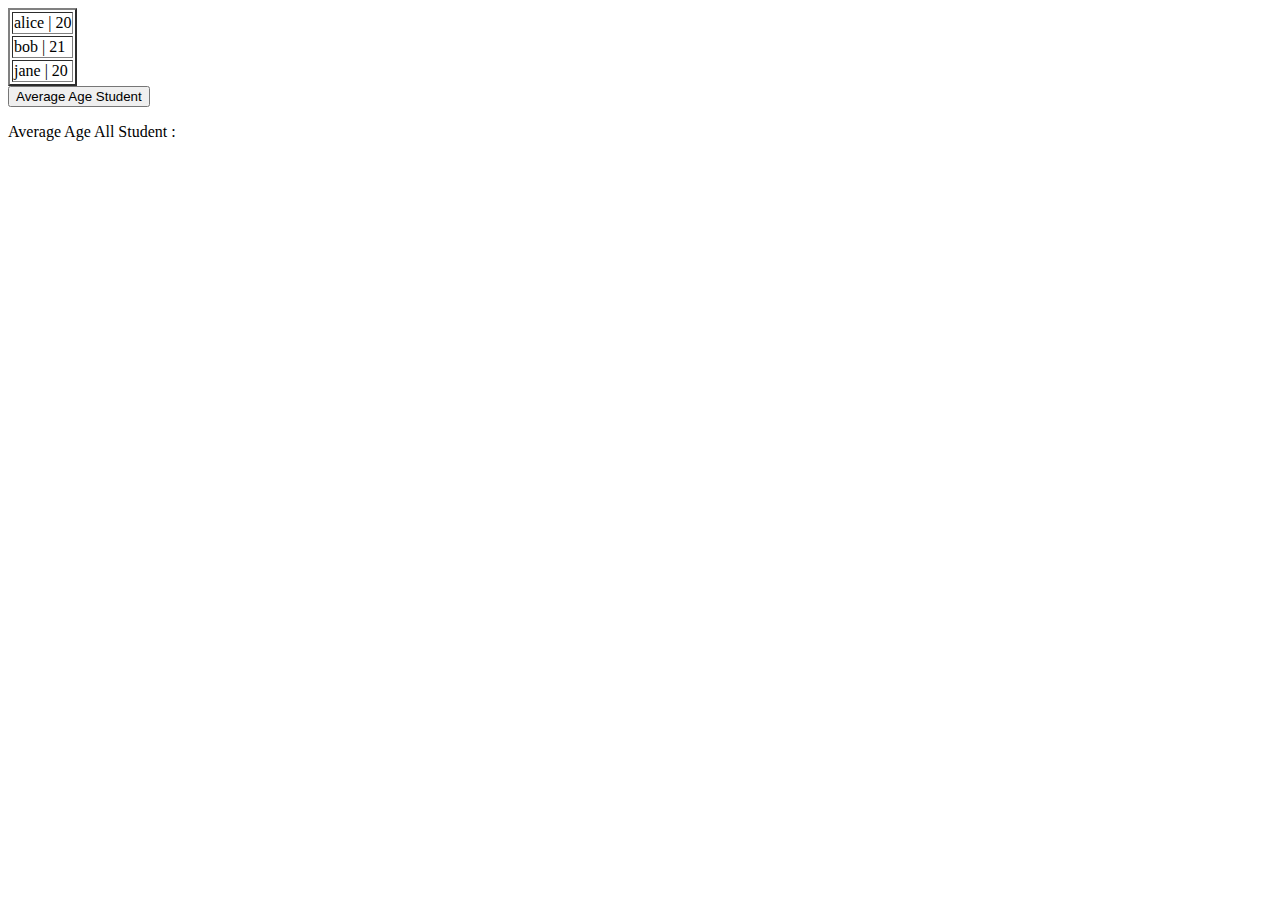
<file: Module-1/Season-1/HandsOn/index.html>
<!DOCTYPE html>
<html lang="en">
  <head>
    <meta charset="UTF-8" />
    <meta http-equiv="X-UA-Compatible" content="IE=edge" />
    <meta name="viewport" content="width=device-width, initial-scale=1.0" />
    <title>Document</title>
  </head>
  <body>
    <div id="show"></div>

    <button id="buttonAvg">Average Age Student</button>
    <p id="pAvg">Average Age All Student :</p>
  </body>
  <script src="./app.js"></script>
</html>
</file>
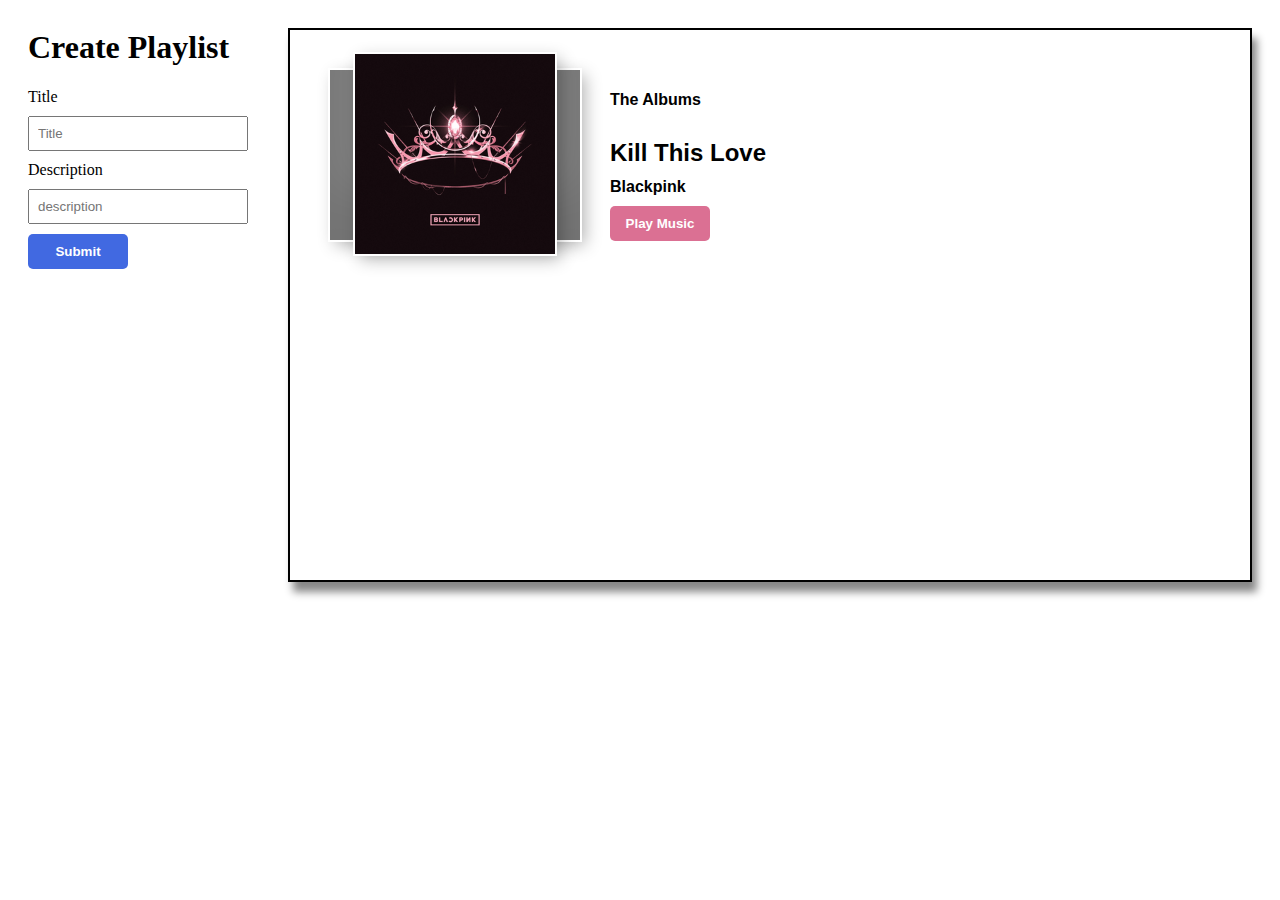
<file: Module-1/Season-1/Homework/index.html>
<!DOCTYPE html>
<html lang="en">
  <head>
    <meta charset="UTF-8" />
    <meta http-equiv="X-UA-Compatible" content="IE=edge" />
    <meta name="viewport" content="width=device-width, initial-scale=1.0" />
    <!-- title -->
    <title>Music Player</title>
    <link rel="stylesheet" href="./assets/css/style.css" />
  </head>
  <body>
    <div>
      <!-- h1 -->
      <h1>Create Playlist</h1>
      <!-- form -->
      <form>
        <label for="input-title">Title</label>
        <input id="input-title" placeholder="Title" />
        <label for="input-description">Description</label>
        <input id="input-description" placeholder="description" />
        <button id="btn-submit" type="button">Submit</button>
      </form>
    </div>

    <div id="card">
      <div id="card-image">
        <div id="card-back-image"></div>
        <!-- Image -->
        <img
          src="./assets/images/blackpink.png"
          alt="blackpink"
          id="image"
          width="200px"
        />
      </div>

      <div id="card-description">
        <!-- Artist -->
        <h4 id="card-description-albums">The Albums</h4>

        <!-- Title -->
        <h2 id="card-description-title">Kill This Love</h2>

        <!-- Album -->
        <h4 id="card-description-artist">Blackpink</h4>

        <!-- button -->
        <button id="card-description-button">Play Music</button>
      </div>
    </div>
  </body>
  <script src="./assets/js/app.js"></script>
</html>
</file>
<file: Module-1/Season-1/Homework/assets/css/style.css>
body {
  display: flex;
}

h1 {
  margin-left: 20px;
}
form {
  display: flex;
  flex-direction: column;
  margin-right: 20px;
}

form > label {
  margin-left: 20px;
  margin-bottom: 10px;
}

form > input {
  width: 200px;
  padding: 8px;
  margin-left: 20px;
  margin-bottom: 10px;
}

#btn-submit {
  width: 100px;
  height: 35px;
  cursor: pointer;
  margin-left: 20px;
  background-color: royalblue;
  color: white;
  border: none;
  border-radius: 5px;
  font-weight: bold;
}

#card {
  margin: 20px;
  border: 2px solid black;
  padding: 40px;
  display: grid;
  grid-template-areas: "card-image card-description";
  grid-template-columns: 0.2fr 1.5fr 1fr;
  grid-template-rows: 1fr 1.5fr;
  column-gap: 30px;
  box-shadow: 5px 10px 8px #888888;
}

#card > #card-image {
  grid-area: card-image;
}

#card > #card-image > #card-back-image {
  width: 250px;
  height: 170px;
  background-color: gray;
  box-shadow: inset 0 -3em 3em rgba(0, 0, 0, 0.1), 0 0 0 2px rgb(255, 255, 255),
    0.3em 0.3em 1em rgba(0, 0, 0, 0.3);
}

#card > #card-image > img {
  margin-top: -350px;
  margin-left: 25px;
  box-shadow: inset 0 -3em 3em rgba(0, 0, 0, 0.1), 0 0 0 2px rgb(255, 255, 255),
    0.3em 0.3em 1em rgba(0, 0, 0, 0.3);
}

#card > #card-description {
  grid-area: card-description;
  /* background-color: coral; */
  display: flex;
  flex-direction: column;
  flex: 1.5;
  font-family: "Lucida Sans", "Lucida Sans Regular", "Lucida Grande",
    "Lucida Sans Unicode", Geneva, Verdana, sans-serif;
}

#card > #card-description > #card-description-albums {
  margin-bottom: 10px;
}
#card > #card-description > #card-description-title {
  margin-bottom: -10px;
  font-size: 24px;
}
#card > #card-description > #card-description-artist {
  margin-bottom: 10px;
}
#card > #card-description > #card-description-button {
  width: 100px;
  height: 35px;
  cursor: pointer;
  background-color: palevioletred;
  border: none;
  border-radius: 5px;
  color: white;
  font-weight: bold;
}
</file>
